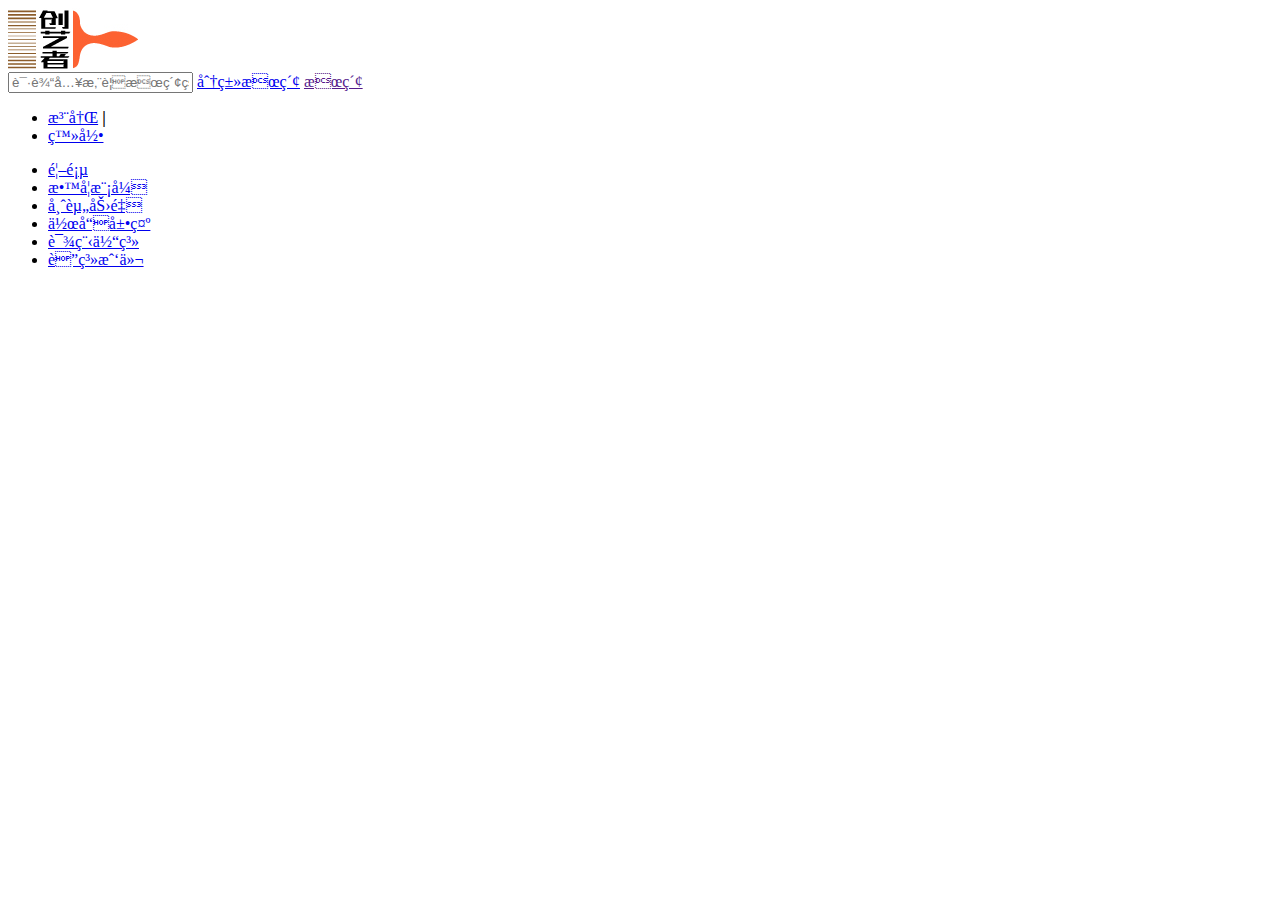
<file: header.html>
<!-- <!doctype html> -->
<!-- <html lang="en"> -->
<!--  <head> -->
<!--   <meta charset="UTF-8"> -->
<!--   <meta name="Generator" content="EditPlus®"> -->
<!--   <meta name="Author" content=""> -->
<!--   <meta name="Keywords" content=""> -->
<!--   <meta name="Description" content=""> -->
<!--   <title>Document</title> -->
<!--   <link rel="stylesheet" href="css/base.css"> -->
<!--   <link rel="stylesheet" href="css/header.css"> -->
<!--  </head> -->
<!--  <body> -->		
 	<div id="title_total">
		<div id="title_one">
<!--logo-->
			<div class="logo_pic"><a href="index.html" target="_blank"><img src="img/003.jpg" alt=""></a>
			</div>
<!-- 		搜索框 -->
			<div id="top-input">
				<input type="text" id="txtSearch" placeholder="请输入您要搜索的内容">
				<a href="#" class="sort-search">分类搜索</a>
<!-- 		设置三角图标		 -->
				<i class="caret"></i>
				<span class="sub"><a href="">搜索</a></span>
			</div>
<!-- 	登录注册		 -->
      <ul id="loginList" class="list">
        <li>
          <a href="register.html">注册</a>
          <b>|</b>
        </li>
        <li>
          <a id="btnLogin" href="login.html">登录</a>
        </li>
      </ul>
		</div>
 		<ul id="title" class="clear">
 			<li><a href="index.html" target="_blank" class="title_style">首页</a></li>
			<li><a href="model.html" target="_blank" class="title_style">教学模式</a></li>
 			<li><a href="teacher.html" target="_blank" class="title_style">师资力量</a></li>
 			<li><a href="works.html" target="_blank" class="title_style">作品展示</a></li>
			<li><a href="weeks.html" target="_blank" class="title_style">课程体系</a></li>
 			<li><a href="login.html" target="_blank" target="_blank" class="title_style">联系我们</a></li>	
 		</ul>
 	</div> 
<!--  </body> -->
<!-- </html> -->
</file>
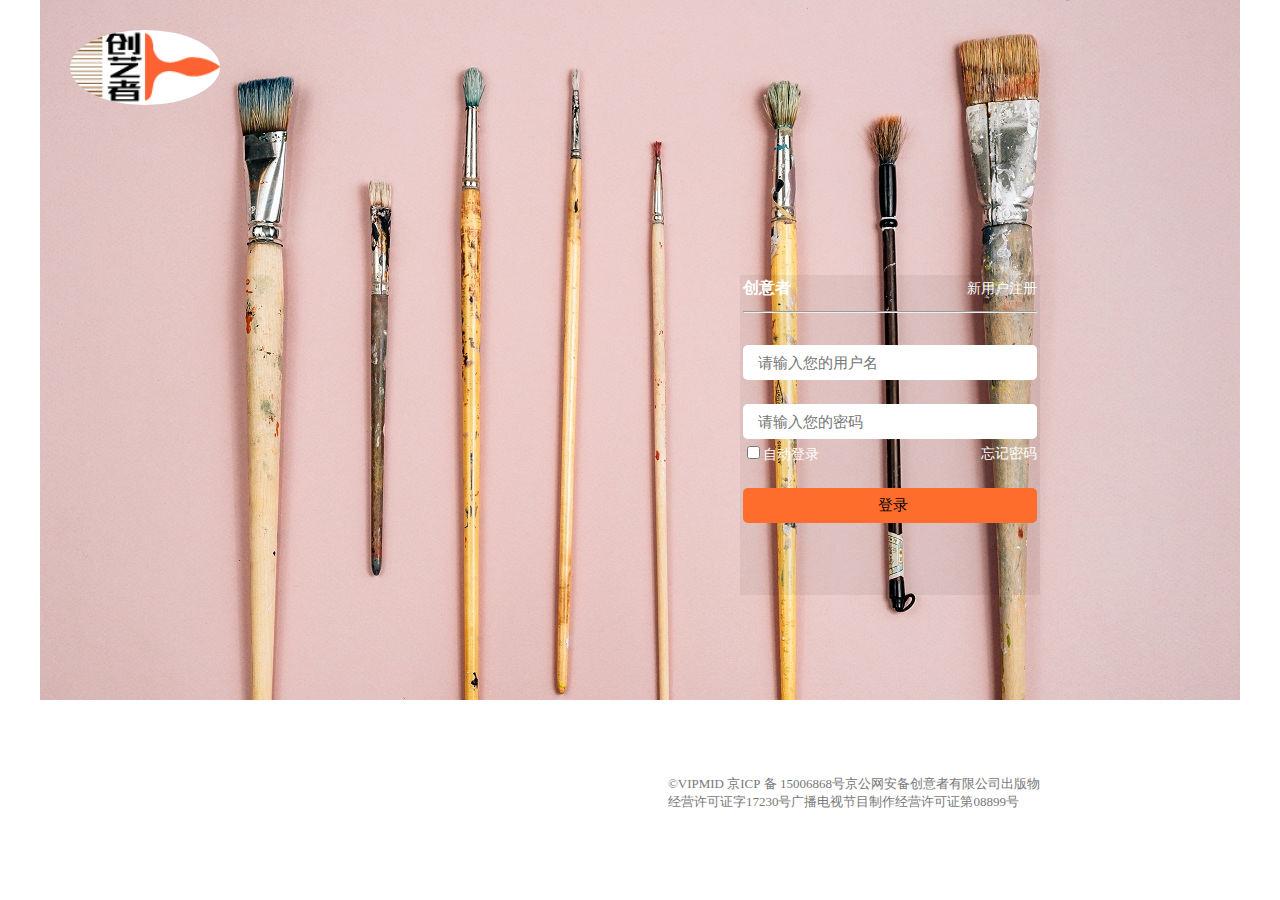
<file: login.html>
<!doctype html>
<html lang="en">
 <head>
  <meta charset="UTF-8">
  <title>登录</title>
	<link rel="stylesheet" href="css/login.css">
	 <link rel="stylesheet" href="css/base.css">
 </head>
 <body>
  <div class="main-all">
    <div class="main">
			<a href="index.html"><img class="main-black" src="img/003.jpg" alt=""></a>
			<div class="black">
				<form action="data/login.php" method="post" id="login">
		<!-- 			<table></table> -->		
					<table>
					<tr>
					 <td>
							<h4>创意者</h4>
					 </td>
					 <td align="right">
							<a href="register.html">新用户注册</a>
					 </td>
					</tr>
					<tr>
					 <td colspan="2"><hr></td>
					</tr>
					<tr>
					 <td colspan="2" >
						 <input type="text" id="uname" name="uname" placeholder="请输入您的用户名">
					 </td>
					</tr>
					<tr>
					<td colspan="2">
						<input type="password" id="upwd" name="upwd" placeholder="请输入您的密码">
					</td>
					</tr>
					<tr>
					<td class="sp">
						<input type="checkbox">自动登录
					</td>
					<td align="right">
						<a href="#">忘记密码</a>
					</td>
					</tr>
					<tr>
					<td colspan="2">
						<input type="button" id="btn" value="登录">	
					</td>
					</tr>
				</table>
				</form>
			 </div>
			<div class="main-bottom">
				<p>&copy;VIPMID&nbsp京ICP&nbsp备&nbsp15006868号京公网安备创意者有限公司出版物</br>经营许可证字17230号广播电视节目制作经营许可证第08899号</p>
			</div>
	</div>
	</div>
	<script src="js/jquery-1.11.3.js"></script>
	<script src="js/login.js"></script>
 </body>
</html>
</file>
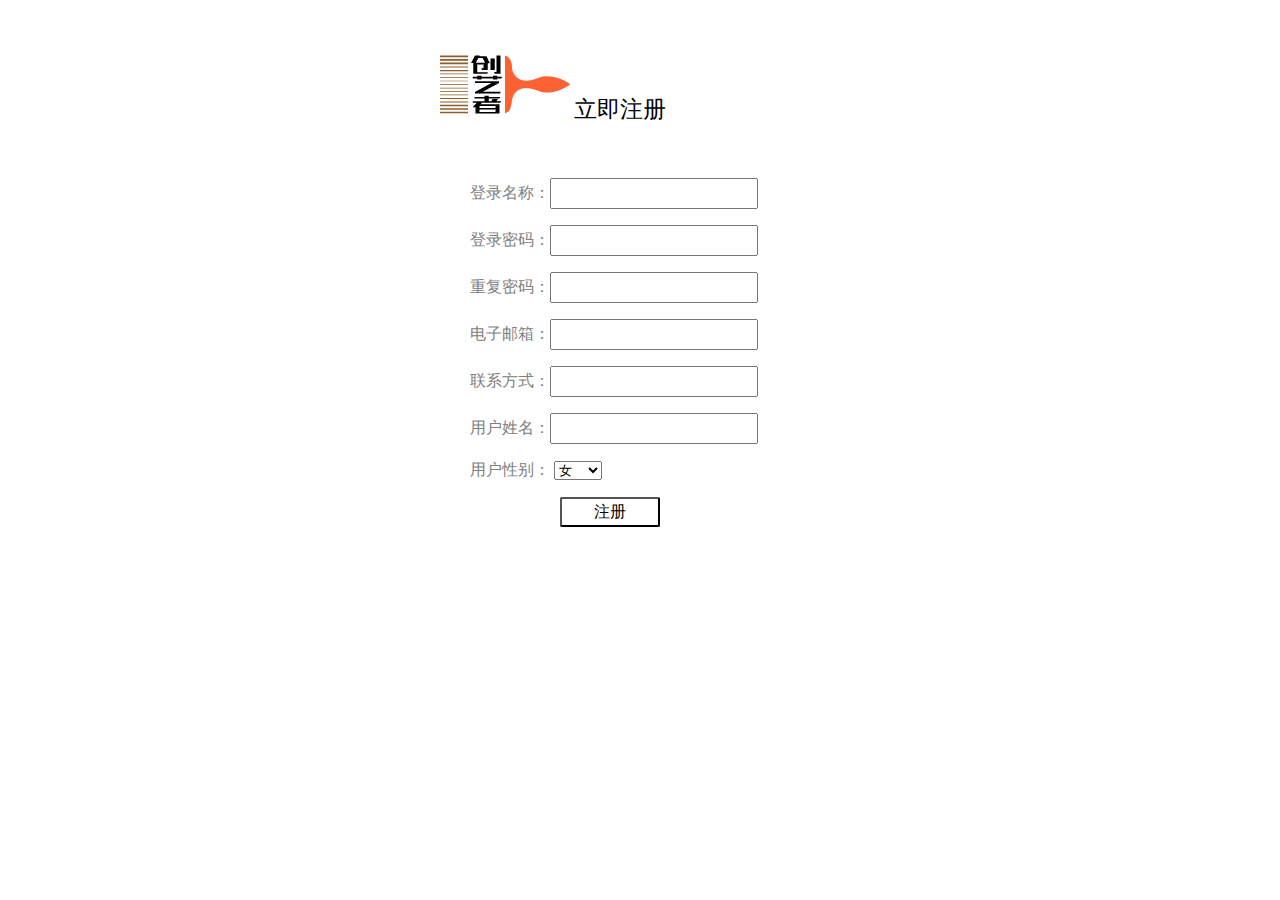
<file: register.html>
<!doctype html>
<html lang="en">
 <head>
  <meta charset="UTF-8">
  <title>注册页</title>
	<link rel="stylesheet" href="css/register.css">
 </head>
 <body>	
	<div class="register-all">
		<div  class="register-a1">
			<div class="register-up">
				<a href="index.html"><img src="img/003.jpg" alt=""></a>			
				<p>立即注册</p>
			</div>
			<form>
				<div class="register-a">
				 <p>
					 登录名称：<input type="text" id="uname" class="register-en" name="uname" onblur="check_uname()">
				 <span id="uname-show"></span>
				 </p>
				 <p>
					 登录密码：<input type="password" class="register-en" name="upwd" id="upwd" onblur="check_upwd()">
				 <span id="upwd-show"></span>
				 </p>
				 <p>
					 重复密码：<input type="password" class="register-en" name="cpwd" id="cpwd" onblur="check_cpwd()">
				 <span id="cpwd-show"></span>
				 </p>
				 <p>
					 电子邮箱：<input type="email" class="register-en" name="email" id="email">
				 </p>
				 <p>
					 联系方式：<input type="text" class="register-en" name="phone" id="phone">
				 </p>
				 <p>
					 用户姓名：<input type="text" class="register-en" name="user_name" id="user_name">
				 </p>
				 <p>
					 用户性别：
					<select name="gender" id="gender">
						<option value="0">女</option>
						<option value="1">男</option>
						<option value="2">保密</option>	
					</select>
				 </p>
				 <p>
					 <input type="button" id="btn1" value="注册">
				 </p>
				</div>	
			</form>
		</div>
	</div>
	<script src="js/jquery-1.11.3.js"></script>
	<script src="js/common.js"></script>
	<script src="js/register.js"></script>
 </body>
</html>
</file>
<file: css/base.css>
body{
/*	font:12px "simhei",Arial;*/
	background:#FFFFFF;/* #E8E2D4 #EBECF0*/
	margin:0 ;
	padding:0 ;

}
.total{
	font:12px "simhei" Arial ;
	width:1200px ;
	margin:0 auto;
}
a{
	text-decoration:none ;
/*color:#666*/
}
/*a:hover{*/
/*	color:#0aa1ed;*/
/*}*/
p,h1,h2,h3,h4,h5,h6,ul,ol,dd{
	margin:0;
	padding:0;
	list-style-type:none ;
}
img{
	margin:0;
	vertical-align:middle;
}
.if{
	float:left;
}
.rf{
	float:right;
}
.clear:after{
	content:"";
	display:block;
	clear:both;
}
.clear:after{
    content:"";
    display:block;
    clear:both;
}
/* ͷ��������ʽ */
#header{
	width:1200px;
	height:130px;
	margin:0;
}

/* β��������ʽ */
#footer{
	width:100%;
	height:272px;
}
</file>
<file: css/header.css>
/* logo */
.logo_pic{
	width:150px ;
	background:#FFFFFF ;
	height:62px ;
	padding:0 ;	
}
.logo_pic img{
	width:130px ;
	height:62px ;	
} 
/* 下面文字 */
#title_total{
	text-align:center;
}
/*搜索框*/
#title_one{
	display:flex;
	width:120px;
	height:66px;
	line-height:66px;
}
#top-input{
	display:flex;
	width:378px;
	height:34px;
	border:1px solid #FBA919;
	margin-left:500px;
	margin-top:15px;
}
/*搜索框本身的边框*/
#txtSearch{
	width:250px;
	height:34px;
	border:0;
	outline:0;
	font-size:14px;
	box-sizing:border-box;
	padding-left:15px;
}
/*搜索文字*/
span.sub{
	width:66px;
	height:34px;
	text-align:center;
	line-height:34px;
	background:#FBA919;
}
/*分类搜索*/
#top-input a.sort-search{
	width:150px;
	text-align:center;
	line-height:33px;
	color:#c3c3c3;
	font-size:14px;
}
/*设置三角图标*/
#top-input i.caret{
	border:6px solid transparent;
	border-top-color:#bbb;
	margin-top:15px;
	margin-right:15px;
}
/*登录注册*/
ul.list{
    display:flex;
}
#loginList li{
	display:inline-block;
	width:50px;
	height:50px;	
}
#loginList li a{
	color:#666;
	font-size:15px;
}
#loginList li a:hover{
	color:#FBA919;
}
#loginList li:first-child{
	padding-left:80px;
}
#loginList li:first-child b{
	display:inline-block;
	padding-left:5px;
}
/*导航*/
#title{
	width:1200px ;
	margin:0 auto;
	margin-top:200px;
	height:64px ;
	font-size:18px ;
	font-family:'Play-Regular';
 	text-align:center ; 
	line-height:64px ;
	background-color:#FBA919 ; /*橘色*/
	display:flex ;
	padding:0px;
	margin:0px;
}
a.title_style{	
	display:block;
	color:#FFFFFF ;/*白色*/
	margin:0 auto;	
}
#title li a{
	width:200px;
/*	background:#A0431A ;*/
}
#title li a:hover{
	height:64px ;
	background:#A0431A ;/*点击时的背景*/
}
</file>
<file: css/login.css>
div.main-all{
	height:850px;
	width:1200px;
	margin:0 auto;
}
div.main{
   height:700px;
   width:1200px;
   background:url("../img/background.jpg") no-repeat;  
   position:absolute; 
 }
 /*logo图*/
 img.main-black{
	width:150px;
	height:75px;
	left:30px;
	top:30px;
	position:relative;
	border-radius:50%;
 }
/*登录方框*/
.main div.black{
	position:relative;
	width:300px;
	height:320px;
	background-color:rgba(0,0,0,0.05);
	left:700px; 
	top:200px;
 }
 .main div.black table{
   width:100%; 
 }
 .main div.black table td{
   color:#fff;
 }
.main div.black table td a{
   color:#fff;
   text-decoration:none;
   font-size:14px;
 }
.main div.black table td.sp{
 font-size:14px;
}
#uname,#upwd,#btn{
 width:100%;
 height:35px;
 border:0;
 outline:0;
 font-size:15px;
 padding:0 50px 0 15px;
 box-sizing:border-box;
 margin-top:20px;
 border-radius:5px;
}
#btn{
 background-image:linear-gradient(to bottom,#FE6D2C 0%,#FE6D2C 100%);
 padding-left:55px;
}
table h4{
 margin:0;
}
/*底部*/
div.main-all div.main-bottom{
	position:relative;
	float:right;
	top:380px;
	right:200px;
	color:#787878;
	font-size:13px;
}
</file>
<file: css/register.css>
/*整体位置*/
div.register-all{
	width:1200px;
	height:600px;
	margin:0 auto;
	position:relative;
}
/*填写内容*/
div.register-all div.register-a1{
	width:500px;
	height:550px;
	position:absolute;
	left:400px;
	top:45px;
}
div.register-all div.register-a1 div.register-up p{
	font-size:23px;
	display:inline-block;
	margin-bottom:35px;
	height:35px;
	width:100px;
	line-height:35px;
	/* margin-left:180px; */
}
input.register-en{
	width:200px;
	height:25px;
}
#btn1{
	width:100px;
	height:30px;
	font-size:16px;
	border-radius:2px;
	margin-left:90px;
	background:#FFFFFF;
}
div.register-all div.register-a1 div.register-up a img{
	/* margin-left:180px; */
	display:inline-block;
}
div.register-a{
	margin-left:30px;
	/* padding-top:20px; */
	width:500px;
	height:440px;
	/* border:2px solid #858585; */
}
div.register-a p{
/*	display:block;*/
	font-size:16px;
	color:gray;
}
</file>
